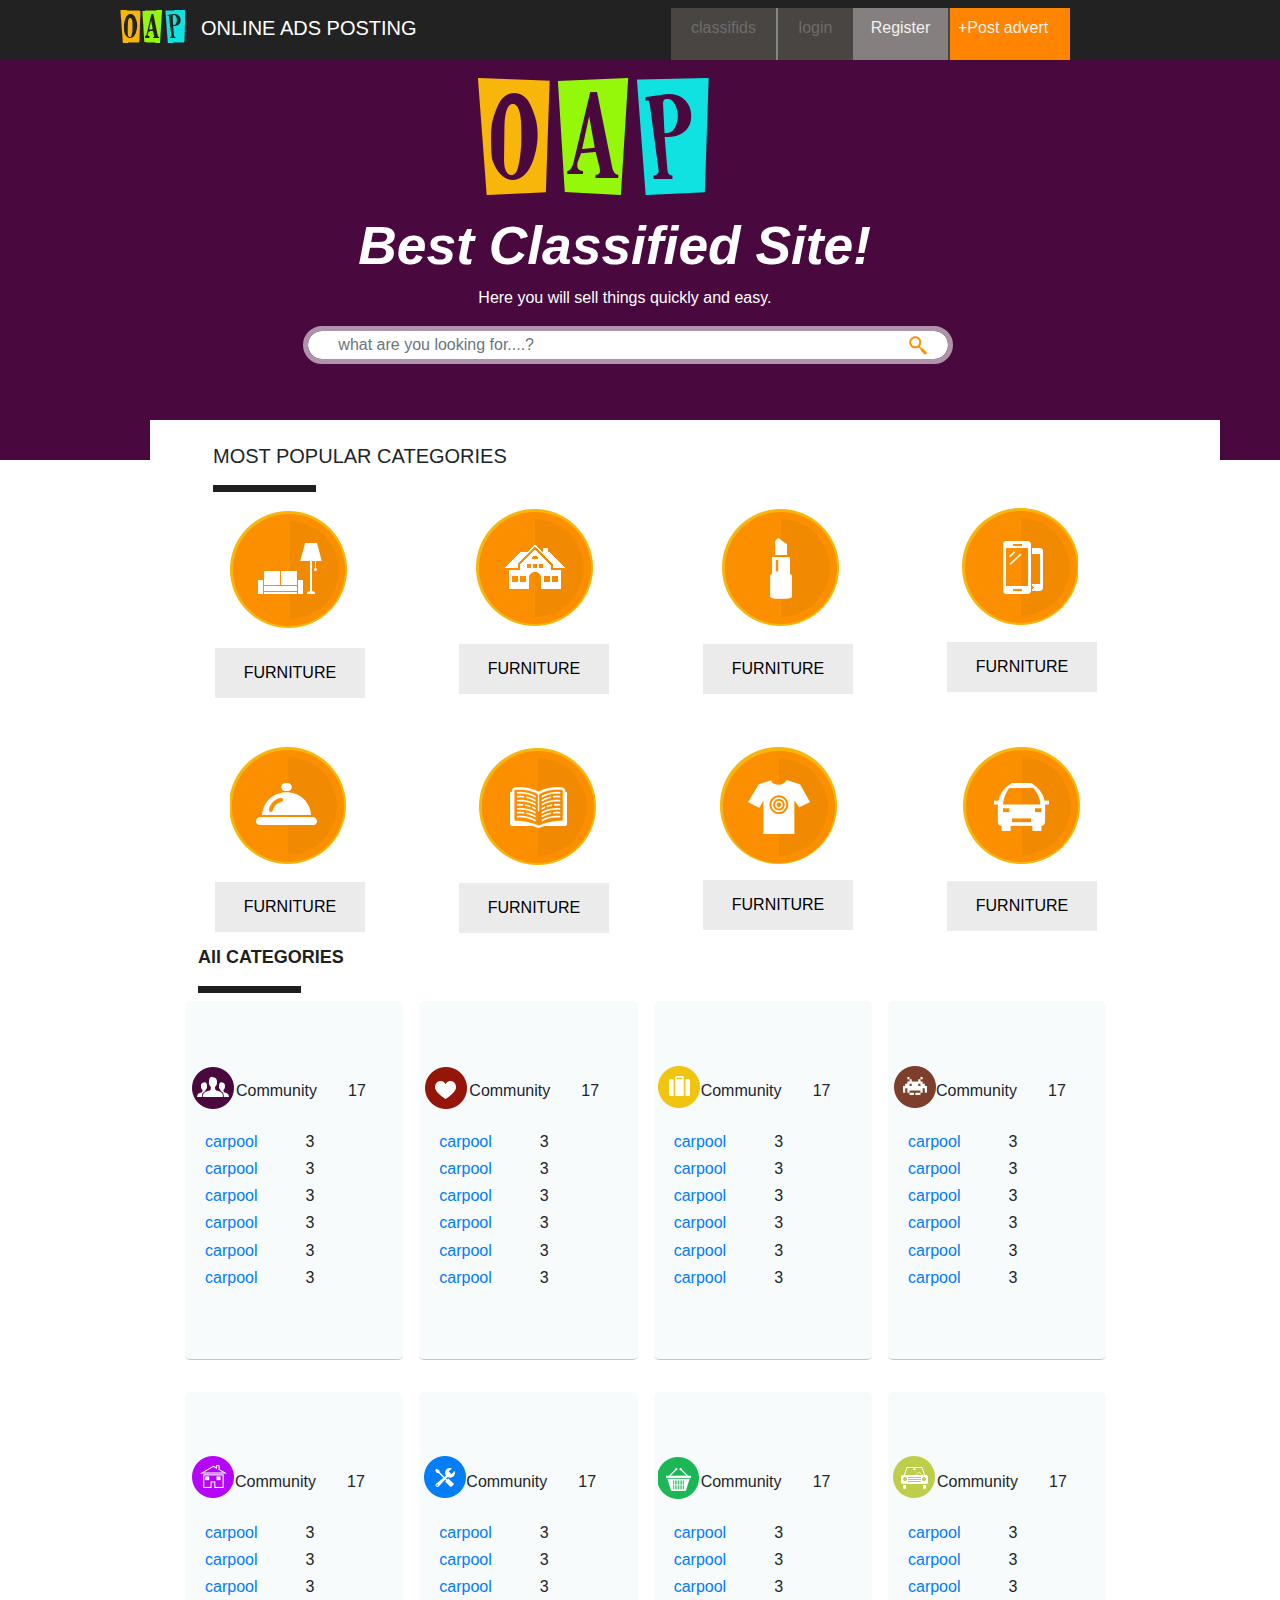
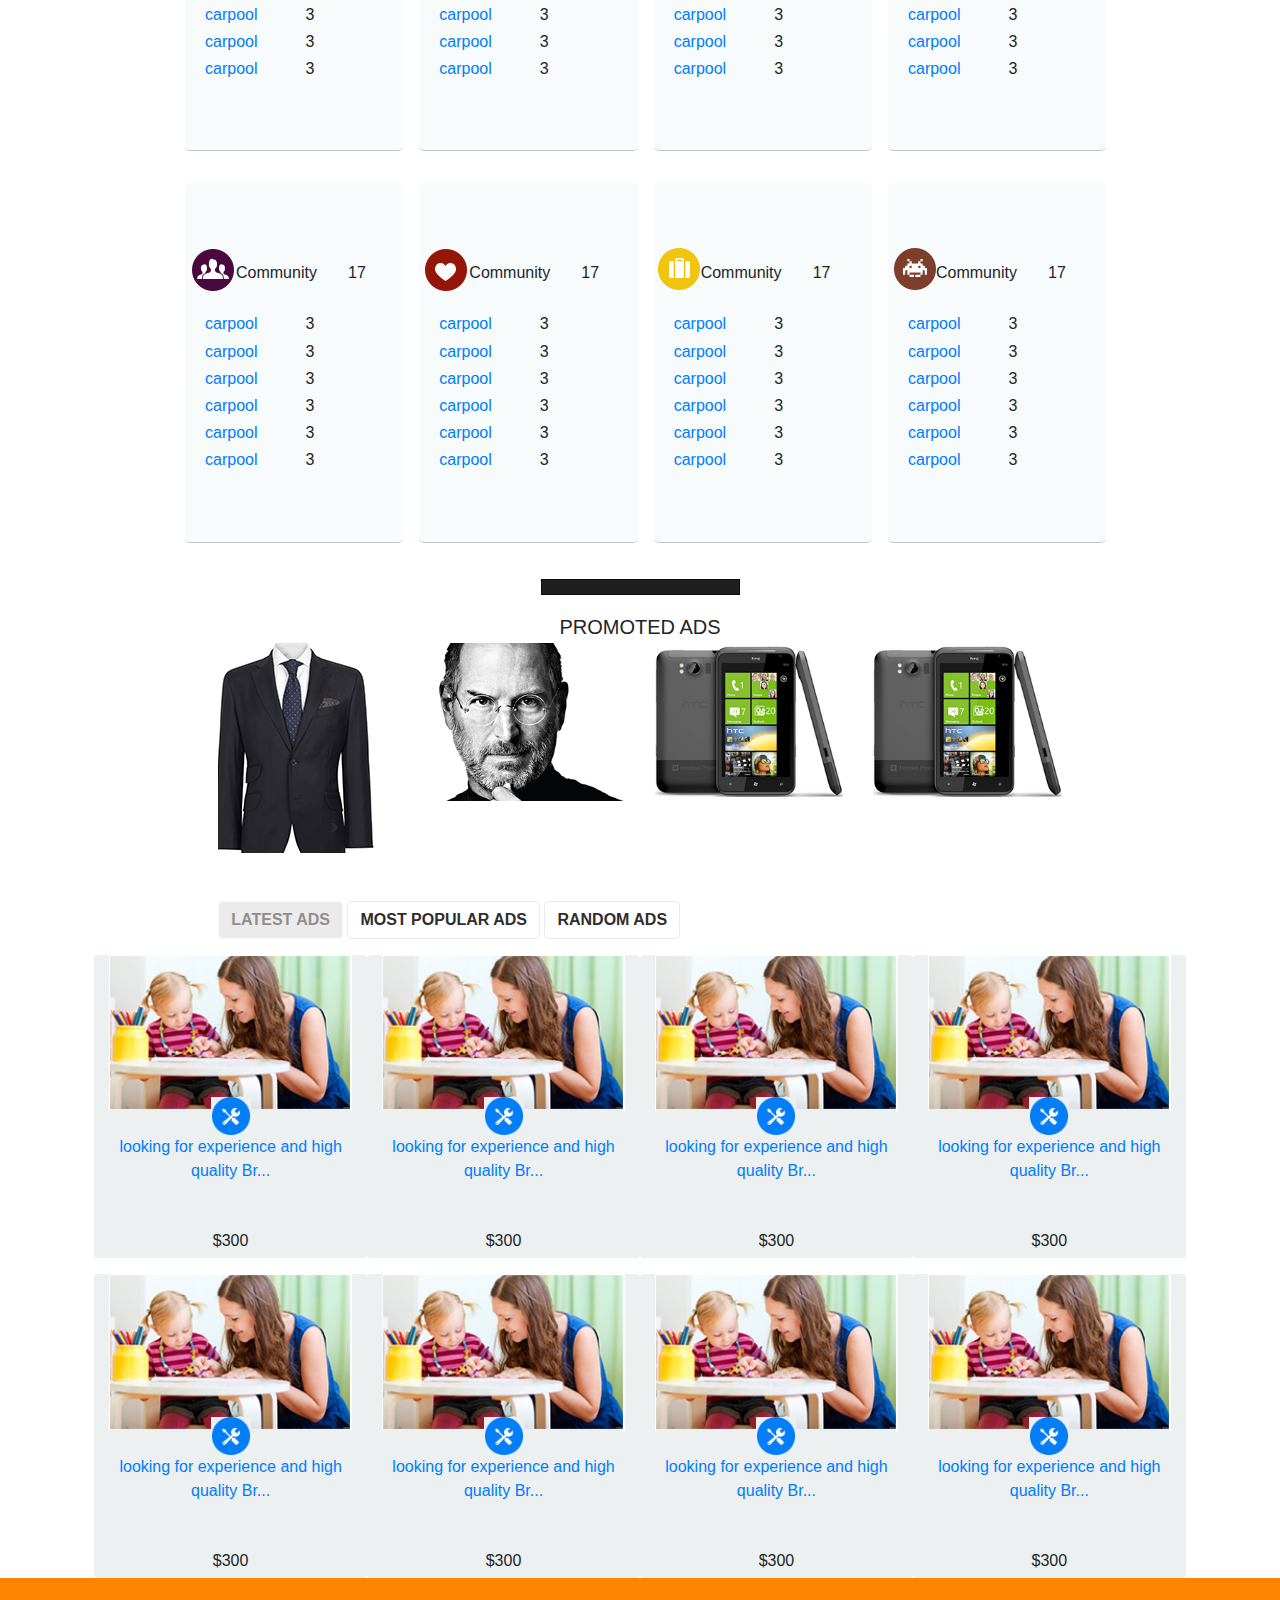
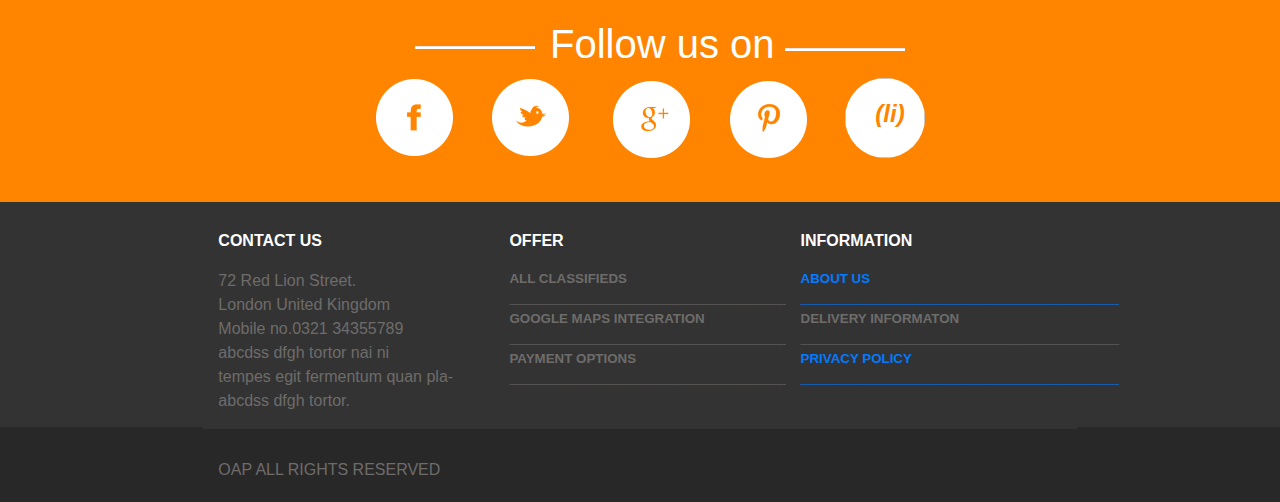
<file: index.html>
﻿<!DOCTYPE html>
<html>
<head>
<title>Oap best classified</title>
<link href="css/bootstrap.min.css" type="text/css" rel="stylesheet"/>
<link href="oap.css" type="text/css" rel="stylesheet"/>
<script src="js/jquery-3.3.1 (1).js" type="text/javascript"></script>
<script src="js/bootstrap.min.js" type="text/javascript"></script>
</head>
<body>
<div class="container-fluid main">

 <!-------------------- header ---------------------->
  
    <div class="row header" >
          <div class="col-sm-12">
               <div class="row in-header">
                <div class="col-sm-6 col-md-6 col-lg-6 pt-2 pb-2" style="color:#dce1e5; font-weight:bold;">
                     <img src="picture/oaps.png" class="img-fluid float-left pr-3">
                         <h5 class="mt-2">ONLINE ADS POSTING</h5>
                     </div>
            <!--------------- nav ---------------------->
                   
               <div class="col-sm-6 col-md-6 col-lg-6 ">
                                                       
            <nav class="navbar navbar-expand-lg  navbar-expand-md   nav">
  <button class="navbar-toggler" type="button" data-toggle="collapse" data-target="#navbar" aria-controls="navbar" 
  aria-expanded="false" aria-label="Toggle navigation">
    <span class="navbar-toggler-icon"  ></span>
  </button>
    <div class="collapse navbar-collapse" id="navbar">
    <div class="navbar-nav">
      <a  href="#" class="nav-item nav-link classifids">classifids</a>
      <a  href="LOGIN1.html" class="nav-item nav-link login">login</a>
      <a  href="REGISTER1.html" class="nav-item nav-link reg">Register</a>
      <a  href="#" class="nav-item nav-link post" >+Post advert</a>
    </div>
  </div>
</nav>
   </div> 
  </div>                 
 </div>
</div>
      <!---------------------- rectengle banner ----------------------->
       <div class="row banner ">
      <div class="offset-md-2"></div>
        <div class="col-md-8">
            
                 
                     <img src="picture/oapl.png" class="img-fluid mt-3">
                     <h3 class="mt-3">Best Classified Site!</h3>
                     <p>Here you will sell things quickly and easy.</p>
                    <form>
     <div class="form-group">
       <input type="email" class="form-control mb-5" placeholder="what are you looking for....?" >
       <img src="picture/search.png" class="img-fluid" height="20px" width="20px">
      </div>
      
                  </div>
               
          
            <div class="offset-md-2"></div>
        </div>
   <!-------------------------- Categories text ------------------>
  <div class="row body">
 <div class="offset-md-2"></div>
  <div class="row frmtxt ">
     <div class="col-md-8 mt-4">
        <h5 class="ml-5">MOST POPULAR CATEGORIES</h5>
        <img src="picture/lline.png" class="img-fluid ml-5"/>  
     </div>
       </div>
     <div class="offset-md-2"></div>
</div>
</div>
  
     <!-------------------------- popular Categories 1------------------>

    <div class="row c12 mt-5 ml-5">
    <div class="offset-md-1"></div>
       <div class="col-md-10">
          <div class="row c2 ml-5">
              <div class="col-md-3 col-6">
                 <img src="picture/c1.png" class="img-fluid"><br/>
                 <button type="submit" class="mt-3">FURNITURE</button>
              </div>
               <div class="col-md-3  col-6">
                 <img src="picture/c2.png" class="img-fluid"><br/>
                 <button type="submit" class="mt-3">FURNITURE</button>

              </div>
              <div class="col-md-3  col-6">
                 <img src="picture/c3.png" class="img-fluid"><br/>
                 <button type="submit" class="mt-3">FURNITURE</button>

              </div>
               <div class="col-md-3  col-6">
                 <img src="picture/c4.png" class="img-fluid"><br/>
                 <button type="submit" class="mt-3">FURNITURE</button>
              </div>
          </div>
       </div>
         <div class="offset-md-1"></div>
    </div>
         <!-------------------------- popular Categories 2------------------>
      <div class="row c12 mt-5 ml-5">
    <div class="offset-md-1"></div>
       <div class="col-md-10">
          <div class="row c2 ml-5">
              <div class="col-md-3 col-6">
                 <img src="picture/c5.png" class="img-fluid"><br/>
                 <button type="submit" class="mt-3">FURNITURE</button>
              </div>
               <div class="col-md-3  col-6">
                 <img src="picture/c6.png" class="img-fluid"><br/>
                 <button type="submit" class="mt-3">FURNITURE</button>

              </div>
              <div class="col-md-3  col-6">
                 <img src="picture/c7.png" class="img-fluid"><br/>
                 <button type="submit" class="mt-3">FURNITURE</button>

              </div>
               <div class="col-md-3  col-6">
                 <img src="picture/c8.png" class="img-fluid"><br/>
                 <button type="submit" class="mt-3">FURNITURE</button>
              </div>
          </div>
       </div>
         <div class="offset-md-1"></div>
    </div>
 <!-------------------------- all Categories text------------------>
 <section>
   <div class="row c13">
 <div class="offset-md-2"></div>
  <div class="row c3 ">
     <div class="col-md-8 mt-4">
        <h5 class="ml-5">All CATEGORIES</h5>
        <img src="picture/lline.png" class="img-fluid ml-5"/>  
     </div>
       </div>
     <div class="offset-md-2"></div>
</div>
</section>
  <!-------------------------- all Categories ------------------>
 
          <div class="row  c14">
                   <div class="col-md-2 jumbotron pl-1 j1">
    <img src="picture/c9.png" class="img-fluid float-left "> 
                   <h6 class="mt-3 ">Community &nbsp; &nbsp; &nbsp; 17</h6>  <br/>

                    <h6 class="nmbr"><a href="#" class="ml-3 mr-5 float-left">carpool</a>3</h6>
                      <h6 class="nmbr"><a href="#" class="ml-3 mr-5 float-left">carpool</a>3</h6>
                        <h6 class="nmbr"><a href="#" class="ml-3 mr-5 float-left">carpool</a>3</h6>
                          <h6 class="nmbr"><a href="#" class="ml-3 mr-5 float-left">carpool</a>3</h6>
                            <h6 class="nmbr"><a href="#" class="ml-3 mr-5 float-left">carpool</a>3</h6>
                              <h6 class="nmbr"><a href="#" class="ml-3 mr-5 float-left">carpool</a>3</h6>
                                          </div>
                        
               <div class="col-md-2 jumbotron ml-3 pl-1">
    <img src="picture/c10.png" class="img-fluid float-left "> 
                  <h6 class="mt-3 ">Community &nbsp; &nbsp; &nbsp;  17</h6>  <br/>
                    <h6 class="nmbr"><a href="#" class="ml-3 mr-5 float-left">carpool</a>3</h6>
                      <h6 class="nmbr"><a href="#" class="ml-3 mr-5 float-left">carpool</a>3</h6>
                        <h6 class="nmbr"><a href="#" class="ml-3 mr-5 float-left">carpool</a>3</h6>
                          <h6 class="nmbr"><a href="#" class="ml-3 mr-5 float-left">carpool</a>3</h6>
                            <h6 class="nmbr"><a href="#" class="ml-3 mr-5 float-left">carpool</a>3</h6>
                              <h6 class="nmbr"><a href="#" class="ml-3 mr-5 float-left">carpool</a>3</h6>
                                          </div>
  <div class="col-md-2 jumbotron ml-3 pl-1">
    <img src="picture/c11.png" class="img-fluid float-left "> 
                  <h6 class="mt-3 ">Community &nbsp; &nbsp; &nbsp;   17</h6>  <br/>
                    <h6 class="nmbr"><a href="#" class="ml-3 mr-5 float-left">carpool</a>3</h6>
                      <h6 class="nmbr"><a href="#" class="ml-3 mr-5 float-left">carpool</a>3</h6>
                        <h6 class="nmbr"><a href="#" class="ml-3 mr-5 float-left">carpool</a>3</h6>
                          <h6 class="nmbr"><a href="#" class="ml-3 mr-5 float-left">carpool</a>3</h6>
                            <h6 class="nmbr"><a href="#" class="ml-3 mr-5 float-left">carpool</a>3</h6>
                              <h6 class="nmbr"><a href="#" class="ml-3 mr-5 float-left">carpool</a>3</h6>
                                          </div>
                                           <div class="col-md-2 jumbotron ml-3 pl-1">
    <img src="picture/c12.png" class="img-fluid float-left "> 
                  <h6 class="mt-3 ">Community &nbsp; &nbsp; &nbsp;   17</h6>  <br/>
                    <h6 class="nmbr"><a href="#" class="ml-3 mr-5 float-left">carpool</a>3</h6>
                      <h6 class="nmbr"><a href="#" class="ml-3 mr-5 float-left">carpool</a>3</h6>
                        <h6 class="nmbr"><a href="#" class="ml-3 mr-5 float-left">carpool</a>3</h6>
                          <h6 class="nmbr"><a href="#" class="ml-3 mr-5 float-left">carpool</a>3</h6>
                            <h6 class="nmbr"><a href="#" class="ml-3 mr-5 float-left">carpool</a>3</h6>
                              <h6 class="nmbr"><a href="#" class="ml-3 mr-5 float-left">carpool</a>3</h6>
                                          </div>
</div>
 <!--------------------- 2 --------------------------------->
 <div class="row  c14">
                   <div class="col-md-2 jumbotron pl-1 j1">
    <img src="picture/c13.png" class="img-fluid float-left "> 
                   <h6 class="mt-3 ">Community &nbsp; &nbsp; &nbsp; 17</h6>  <br/>

                    <h6 class="nmbr"><a href="#" class="ml-3 mr-5 float-left">carpool</a>3</h6>
                      <h6 class="nmbr"><a href="#" class="ml-3 mr-5 float-left">carpool</a>3</h6>
                        <h6 class="nmbr"><a href="#" class="ml-3 mr-5 float-left">carpool</a>3</h6>
                          <h6 class="nmbr"><a href="#" class="ml-3 mr-5 float-left">carpool</a>3</h6>
                            <h6 class="nmbr"><a href="#" class="ml-3 mr-5 float-left">carpool</a>3</h6>
                              <h6 class="nmbr"><a href="#" class="ml-3 mr-5 float-left">carpool</a>3</h6>
                                          </div>
                        
               <div class="col-md-2 jumbotron ml-3 pl-1">
    <img src="picture/c14.png" class="img-fluid float-left "> 
                  <h6 class="mt-3 ">Community &nbsp; &nbsp; &nbsp;  17</h6>  <br/>
                    <h6 class="nmbr"><a href="#" class="ml-3 mr-5 float-left">carpool</a>3</h6>
                      <h6 class="nmbr"><a href="#" class="ml-3 mr-5 float-left">carpool</a>3</h6>
                        <h6 class="nmbr"><a href="#" class="ml-3 mr-5 float-left">carpool</a>3</h6>
                          <h6 class="nmbr"><a href="#" class="ml-3 mr-5 float-left">carpool</a>3</h6>
                            <h6 class="nmbr"><a href="#" class="ml-3 mr-5 float-left">carpool</a>3</h6>
                              <h6 class="nmbr"><a href="#" class="ml-3 mr-5 float-left">carpool</a>3</h6>
                                          </div>
  <div class="col-md-2 jumbotron ml-3 pl-1">
    <img src="picture/c15.png" class="img-fluid float-left "> 
                  <h6 class="mt-3 ">Community &nbsp; &nbsp; &nbsp;   17</h6>  <br/>
                    <h6 class="nmbr"><a href="#" class="ml-3 mr-5 float-left">carpool</a>3</h6>
                      <h6 class="nmbr"><a href="#" class="ml-3 mr-5 float-left">carpool</a>3</h6>
                        <h6 class="nmbr"><a href="#" class="ml-3 mr-5 float-left">carpool</a>3</h6>
                          <h6 class="nmbr"><a href="#" class="ml-3 mr-5 float-left">carpool</a>3</h6>
                            <h6 class="nmbr"><a href="#" class="ml-3 mr-5 float-left">carpool</a>3</h6>
                              <h6 class="nmbr"><a href="#" class="ml-3 mr-5 float-left">carpool</a>3</h6>
                                          </div>
                                           <div class="col-md-2 jumbotron ml-3 pl-1">
    <img src="picture/c16.png" class="img-fluid float-left "> 
                  <h6 class="mt-3 ">Community &nbsp; &nbsp; &nbsp;   17</h6>  <br/>
                    <h6 class="nmbr"><a href="#" class="ml-3 mr-5 float-left">carpool</a>3</h6>
                      <h6 class="nmbr"><a href="#" class="ml-3 mr-5 float-left">carpool</a>3</h6>
                        <h6 class="nmbr"><a href="#" class="ml-3 mr-5 float-left">carpool</a>3</h6>
                          <h6 class="nmbr"><a href="#" class="ml-3 mr-5 float-left">carpool</a>3</h6>
                            <h6 class="nmbr"><a href="#" class="ml-3 mr-5 float-left">carpool</a>3</h6>
                              <h6 class="nmbr"><a href="#" class="ml-3 mr-5 float-left">carpool</a>3</h6>
                                          </div>


</div>
<!---------------------- 3 ------------------------>
<div class="row  c14">
                   <div class="col-md-2 jumbotron pl-1 j1">
    <img src="picture/c9.png" class="img-fluid float-left "> 
                   <h6 class="mt-3 ">Community &nbsp; &nbsp; &nbsp; 17</h6>  <br/>

                    <h6 class="nmbr"><a href="#" class="ml-3 mr-5 float-left">carpool</a>3</h6>
                      <h6 class="nmbr"><a href="#" class="ml-3 mr-5 float-left">carpool</a>3</h6>
                        <h6 class="nmbr"><a href="#" class="ml-3 mr-5 float-left">carpool</a>3</h6>
                          <h6 class="nmbr"><a href="#" class="ml-3 mr-5 float-left">carpool</a>3</h6>
                            <h6 class="nmbr"><a href="#" class="ml-3 mr-5 float-left">carpool</a>3</h6>
                              <h6 class="nmbr"><a href="#" class="ml-3 mr-5 float-left">carpool</a>3</h6>
                                          </div>
                        
               <div class="col-md-2 jumbotron ml-3 pl-1">
    <img src="picture/c10.png" class="img-fluid float-left "> 
                  <h6 class="mt-3 ">Community &nbsp; &nbsp; &nbsp;  17</h6>  <br/>
                    <h6 class="nmbr"><a href="#" class="ml-3 mr-5 float-left">carpool</a>3</h6>
                      <h6 class="nmbr"><a href="#" class="ml-3 mr-5 float-left">carpool</a>3</h6>
                        <h6 class="nmbr"><a href="#" class="ml-3 mr-5 float-left">carpool</a>3</h6>
                          <h6 class="nmbr"><a href="#" class="ml-3 mr-5 float-left">carpool</a>3</h6>
                            <h6 class="nmbr"><a href="#" class="ml-3 mr-5 float-left">carpool</a>3</h6>
                              <h6 class="nmbr"><a href="#" class="ml-3 mr-5 float-left">carpool</a>3</h6>
                                          </div>
  <div class="col-md-2 jumbotron ml-3 pl-1">
    <img src="picture/c11.png" class="img-fluid float-left "> 
                  <h6 class="mt-3 ">Community &nbsp; &nbsp; &nbsp;   17</h6>  <br/>
                    <h6 class="nmbr"><a href="#" class="ml-3 mr-5 float-left">carpool</a>3</h6>
                      <h6 class="nmbr"><a href="#" class="ml-3 mr-5 float-left">carpool</a>3</h6>
                        <h6 class="nmbr"><a href="#" class="ml-3 mr-5 float-left">carpool</a>3</h6>
                          <h6 class="nmbr"><a href="#" class="ml-3 mr-5 float-left">carpool</a>3</h6>
                            <h6 class="nmbr"><a href="#" class="ml-3 mr-5 float-left">carpool</a>3</h6>
                              <h6 class="nmbr"><a href="#" class="ml-3 mr-5 float-left">carpool</a>3</h6>
                                          </div>
                                           <div class="col-md-2 jumbotron ml-3 pl-1">
    <img src="picture/c12.png" class="img-fluid float-left "> 
                  <h6 class="mt-3 ">Community &nbsp; &nbsp; &nbsp;   17</h6>  <br/>
                    <h6 class="nmbr"><a href="#" class="ml-3 mr-5 float-left">carpool</a>3</h6>
                      <h6 class="nmbr"><a href="#" class="ml-3 mr-5 float-left">carpool</a>3</h6>
                        <h6 class="nmbr"><a href="#" class="ml-3 mr-5 float-left">carpool</a>3</h6>
                          <h6 class="nmbr"><a href="#" class="ml-3 mr-5 float-left">carpool</a>3</h6>
                            <h6 class="nmbr"><a href="#" class="ml-3 mr-5 float-left">carpool</a>3</h6>
                              <h6 class="nmbr"><a href="#" class="ml-3 mr-5 float-left">carpool</a>3</h6>
                                          </div>
                                          <br/>
</div>

<!-------------------------------- Promote Ads text----------------->
 
 
 
 <div class="row">
     <div class="col-md-12">
       <center> <img src="picture/line2.png" class="img-fluid"></center>
       <h5 class="text-center mt-3 mb-1">PROMOTED ADS</h5>
     </div>
 </div>

 <!-------------------------------- Promote Ads ----------------->
<div class="row">
<div class="offset-md-2"></div>
  <div class="col-md-8" id="container">
       <div class="row" id="">
            <div class="col-md-3" id="sliderbox">
               <img src="picture/ads1.png" class="img-fluid float-left">
            </div>
            <div class="col-md-3" id="sliderbox">
               <img src="picture/ads2.png" class="img-fluid float-left">
            </div>
            <div class="col-md-3" id="sliderbox">
               <img src="picture/ads3.png" class="img-fluid float-left">
            </div>
             <div class="col-md-3" id="sliderbox">
               <img src="picture/ads3.png" class="img-fluid float-left">
            </div>
                   </div>
  </div>
</div>
<!---- <script>
 var i = 0; 			// Start Point
var images = [];	// Images Array
var time = 3000;	// Time Between Switch
	 
// Image List
images[0] = "http://lorempixel.com/400/200/animals";
images[1] = "http://lorempixel.com/400/200/sports";
images[2] = "http://lorempixel.com/400/200/food";
images[3] = "http://lorempixel.com/400/200/people";

// Change Image
function changeImg(){
	document.slide.src = images[i];

	// Check If Index Is Under Max
	if(i < images.length - 1){
	  // Add 1 to Index
	  i++; 
	} else { 
		// Reset Back To O
		i = 0;
	}

	// Run function every x seconds
	setTimeout("changeImg()", time);
}

// Run function when page loads
window.onload=changeImg;
 </script>--->
  
 <!------------------- Ads types buttons --------------------------->
 
 <div class="row ads mt-5">
  <div class="offset-md-2"></div>
  <div class="col-md-9">
  <button type="button" class="btn btn-light">LATEST ADS</button>
  <button type="button" class="btn btns ">MOST POPULAR ADS</button>
  <button type="button" class="btn btns">RANDOM ADS</button>
  </div>
 </div>
 <!------------------- Ads types --------------------------->
<div class="row mt-3 addtype" >
  <div class="offset-1"></div>
     <div class="col-md-10">
         <div class="row">
            <div class="col-md-3 card">
               <img src="picture/add.png" class="img-fluif ">
              <center> <img src="picture/repair.png" class="img-fluid repair" height="40px" width="40px;"></center>
              <a href="#"class="text-center" >looking for experience and high  quality Br...</a>
               <h6 class="text-center mt-5">$300</h6>
            </div>
            <div class="col-md-3 card">
               <img src="picture/add.png" class="img-fluif ">
              <center> <img src="picture/repair.png" class="img-fluid repair" height="40px" width="40px;"></center>
              <a href="#"class="text-center" >looking for experience and high  quality Br...</a>
               <h6 class="text-center mt-5">$300</h6>
            </div>
            <div class="col-md-3 card">
               <img src="picture/add.png" class="img-fluif ">
              <center> <img src="picture/repair.png" class="img-fluid repair" height="40px" width="40px;"></center>
              <a href="#"class="text-center" >looking for experience and high  quality Br...</a>
               <h6 class="text-center mt-5">$300</h6>
            </div>
            <div class="col-md-3 card">
               <img src="picture/add.png" class="img-fluif ">
              <center> <img src="picture/repair.png" class="img-fluid repair" height="40px" width="40px;"></center>
              <a href="#"class="text-center" >looking for experience and high  quality Br...</a>
               <h6 class="text-center mt-5">$300</h6>
            </div>
            <div class="offset-md-1"></div>
</div>

<!---- 2 add types ---->

<div class="row mt-3 addtype" >
  <div class="offset-1"></div>
     <div class="col-md-12">
         <div class="row">
            <div class="col-md-3 card">
               <img src="picture/add.png" class="img-fluif ">
              <center> <img src="picture/repair.png" class="img-fluid repair" height="40px" width="40px;"></center>
              <a href="#"class="text-center" >looking for experience and high  quality Br...</a>
               <h6 class="text-center mt-5">$300</h6>
            </div>
            <div class="col-md-3 card">
               <img src="picture/add.png" class="img-fluif ">
              <center> <img src="picture/repair.png" class="img-fluid repair" height="40px" width="40px;"></center>
              <a href="#"class="text-center" >looking for experience and high  quality Br...</a>
               <h6 class="text-center mt-5">$300</h6>
            </div>
            <div class="col-md-3 card">
               <img src="picture/add.png" class="img-fluif ">
              <center> <img src="picture/repair.png" class="img-fluid repair" height="40px" width="40px;"></center>
              <a href="#"class="text-center" >looking for experience and high  quality Br...</a>
               <h6 class="text-center mt-5">$300</h6>
            </div>
            <div class="col-md-3 card">
               <img src="picture/add.png" class="img-fluif ">
              <center> <img src="picture/repair.png" class="img-fluid repair" height="40px" width="40px;"></center>
              <a href="#"class="text-center" >looking for experience and high  quality Br...</a>
               <h6 class="text-center mt-5">$300</h6>
            </div>
            <div class="offset-md-1"></div>
</div>
</div>
</div>
   </div>

</div>
<!------------------ Social Media ------------------>

<section>
<div class="row socialmedia">
	<div class="col-sm-12 col-md-12 col-lg-12 col-xl-12 col-xs-12">
	<hr color="white" class="float-left hr1">
	<h1 class="follow">Follow us on</h1><div class="w-100">
		<hr color="white" class="float-left hr2">

	</div>
	<center>
<a href="https://www.facebook.com/oap.add"><img src="picture/f.png" class="img-fluid facebook"/></a>
	<a href="https://twitter.com/"><img src="picture/t.png" class="img-fluid twitter"/></a>
	<a herf=""><img src="picture/g.png" class="img-fluid twitter"/></a>
	<a href="https://www.pinterest.com/"><img src="picture/pp.png" class="img-fluid twitter"/></a>
	<a href="https://www.linkedin.com/onboarding/start/people-you-may-know/new/">
	<img  class="img-fluid linkd"/><h4 class="li ">(li)</h4></a>
	</center>
	</div>
</div>

</section>
<!-------------------------- footer ---------------------->
<section>
<div class="row row6">
	<div class="offset-md-2 offset-sm-2 offset-lg-2"></div>
	<div class="col-md-8 col-sm-8 col-lg-8 col-xl-8 col-xs-8">
	    <div class="row">
		<div class="col-md-4 col-sm-4 col-lg-4 col-xl-4 col-xs-4 contact-us">
			<p class="contact">CONTACT US<div class="w-auto"></div>
			<div class="us">72 Red Lion Street.<div class="w-auto"></div>
			London United Kingdom<div class="w-25"></div>
			Mobile no.0321 34355789<div class="w-25"></div>
			abcdss dfgh tortor nai ni<div class="w-25"></div>
			tempes egit fermentum quan pla-<div class="w-25"></div>
			abcdss dfgh tortor.
			</div></p>
		</div>
		<div class="col-md-4 col-sm-4 col-lg-4 col-xl-4 col-xs-4 contact-us">
		<p class="contact">OFFER<div class="w-auto"></div>
		<div class="offer us">
		ALL CLASSIFIEDS ___________________________________________<div class="w-auto"></div>
		GOOGLE MAPS INTEGRATION ___________________________________________<div class="w-auto"></div>
		PAYMENT OPTIONS ___________________________________________<div class="w-auto"></div>
		</div>	
		</div>
		<div class="col-md-4 col-sm-4 col-lg-4 col-xl-4 col-xs-4 contact-us">
		<p class="contact">INFORMATION<div class="w-auto"></div>
		<div class="offer us">
	<a href="about-us.html">	ABOUT US ___________________________________________</a><div class="w-auto"></div>
		DELIVERY INFORMATON ___________________________________________<div class="w-auto"></div>
		<a href="privacy.html">PRIVACY POLICY ___________________________________________</a><div class="w-auto"></div>
		</div>
		</div>
		</div>
	</div>
	<div class="offset-md-2 offset-sm-2 offset-lg-2"></div>
</div>
</section>
<!----3rd footer--->
<section>
<div class="row row7">
	<div class="offset-md-2 offset-sm-2 offset-lg-2"></div>
	<div class="col-md-8 col-sm-8 col-lg-8 col-xl-8 col-xs-8 us right">OAP ALL RIGHTS RESERVED 
	</div>
	<div class="offset-md-2 offset-sm-2 offset-lg-2"></div>
</div> 
</section>

 
 
 
 
 
 
 
 
   
   
    </body>
</html>
</file>
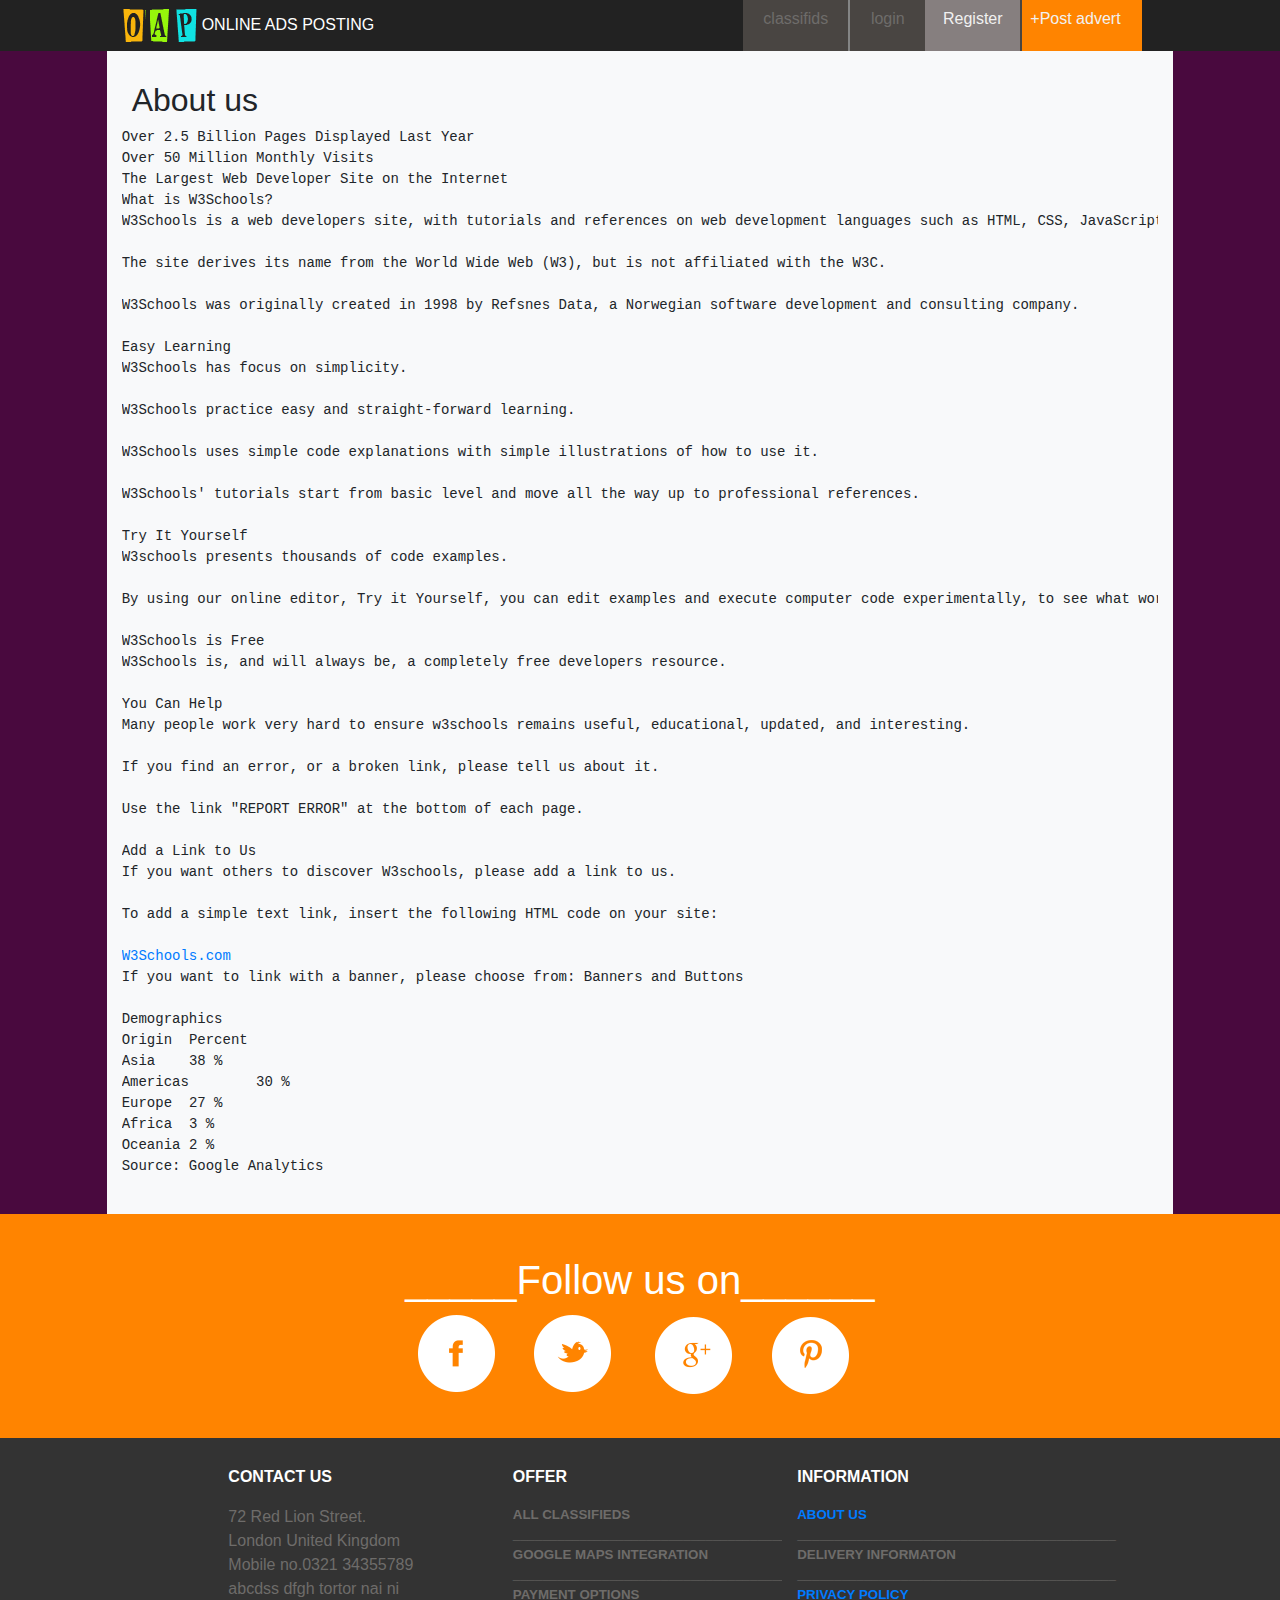
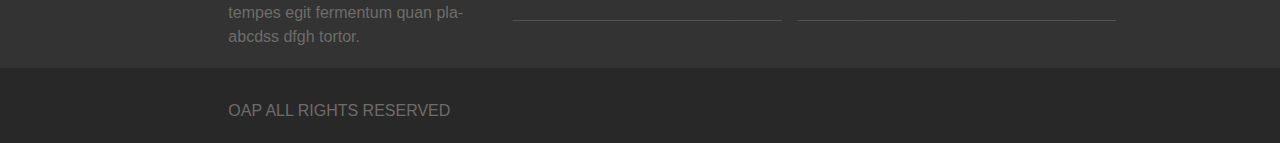
<file: about-us.html>
﻿<!DOCTYPE html>
<html>

<head>
<link href="css/bootstrap.min.css" type="text/css" rel="stylesheet"/>
<script src="js/jquery-3.3.1 (1).js" type="text/javascript"></script>
<script src="js/bootstrap.min.js" type="text/javascript"></script>
<link href="aboutus.css" type="text/css" rel="stylesheet" media="all"/>

</head>

<body>
<div class="container-fluid">
<section>
<!---opa image and navbar--->
<div class="row rowr">
	<div class="offset-md-1 offset-lg-1 offset-xl-1 offset-sm-1"></div>
		<div class="col-sm-10 col-md-10 col-lg-10 col-xl-10 col-xs-10">
		<img src="IMAGES/O.png" class="img-fluid O"/>
		<img src="IMAGES/A.png" class="img-fluid O"/>
		<img src="IMAGES/P.png" class="img-fluid O"/>
		<p class="online">ONLINE ADS POSTING</p>
		       
             <nav class="navbar navbar-expand-lg  navbar-expand-md  ml-5 nav">
  <button class="navbar-toggler" type="button" data-toggle="collapse" data-target="#navbar" aria-controls="navbar" 
  aria-expanded="false" aria-label="Toggle navigation">
    <span class="navbar-toggler-icon"  ></span>
  </button>
    <div class="collapse navbar-collapse" id="navbar">
    <div class="navbar-nav">
      <a  href="#" class="nav-item nav-link classifids">classifids</a>
      <a  href="LOGIN1.html" class="nav-item nav-link login">login</a>
      <a  href="Register.html" class="nav-item nav-link reg">Register</a>
      <a  href="#" class="nav-item nav-link post" >+Post advert</a>
    </div>
  </div>
</nav>
</div>
	<div class="offset-md-1 offset-lg-1 offset-xl-1 offset-sm-1"></div>
</div>
			   
</section>
	<div class="row row1">
	<div class="offset-md-1 offset-lg-1 offset-xl-1 offset-sm-1"></div>
		<div class="col-sm-10 col-lg-10 col-md-10 col-xl-10 col-xs-10 bg-light">
		<h2 class="about">About us</h2>
		<!---about us of w3.school--->
		<pre>
Over 2.5 Billion Pages Displayed Last Year
Over 50 Million Monthly Visits
The Largest Web Developer Site on the Internet
What is W3Schools?
W3Schools is a web developers site, with tutorials and references on web development languages such as HTML, CSS, JavaScript, PHP, SQL, Python, jQuery, Java, W3.CSS, and Bootstrap, covering most aspects of web programming.

The site derives its name from the World Wide Web (W3), but is not affiliated with the W3C.

W3Schools was originally created in 1998 by Refsnes Data, a Norwegian software development and consulting company.

Easy Learning
W3Schools has focus on simplicity.

W3Schools practice easy and straight-forward learning.

W3Schools uses simple code explanations with simple illustrations of how to use it.

W3Schools' tutorials start from basic level and move all the way up to professional references.

Try It Yourself
W3schools presents thousands of code examples.

By using our online editor, Try it Yourself, you can edit examples and execute computer code experimentally, to see what works and what does not, before implementing it.

W3Schools is Free
W3Schools is, and will always be, a completely free developers resource.

You Can Help
Many people work very hard to ensure w3schools remains useful, educational, updated, and interesting.

If you find an error, or a broken link, please tell us about it.

Use the link "REPORT ERROR" at the bottom of each page.

Add a Link to Us
If you want others to discover W3schools, please add a link to us.

To add a simple text link, insert the following HTML code on your site:

<a href="https://www.w3schools.com/">W3Schools.com</a>
If you want to link with a banner, please choose from: Banners and Buttons

Demographics
Origin	Percent
Asia	38 %
Americas	30 %
Europe	27 %
Africa	3 %
Oceania	2 %
Source: Google Analytics
		</pre>
</div>
</div>
	<div class="offset-md-1 offset-lg-1 offset-xl-1 offset-sm-1"></div>
</section>
<section>
<div class="row row5">
	<div class="col-sm-12 col-md-12 col-lg-12 col-xl-12 col-xs-12">
	<h1 class="follow">_____Follow us on______</h1><div class="w-100"></div>
	<center>
	<img src="IMAGES/f.png" class="img-fluid facebook"/>
	<img src="IMAGES/t.png" class="img-fluid twitter"/>
	<img src="IMAGES/g.png" class="img-fluid twitter"/>
	<img src="IMAGES/pp.png" class="img-fluid twitter"/>
	</center>
	</div>
</div>
</section>
<!---2nd footer---->
<section>
<div class="row row6">
	<div class="offset-md-2 offset-sm-2 offset-lg-2"></div>
	<div class="col-md-8 col-sm-8 col-lg-8 col-xl-8 col-xs-8">
	    <div class="row">
		<div class="col-md-4 col-sm-4 col-lg-4 col-xl-4 col-xs-4 contact-us">
			<p class="contact">CONTACT US<div class="w-auto"></div>
			<div class="us">72 Red Lion Street.<div class="w-auto"></div>
			London United Kingdom<div class="w-25"></div>
			Mobile no.0321 34355789<div class="w-25"></div>
			abcdss dfgh tortor nai ni<div class="w-25"></div>
			tempes egit fermentum quan pla-<div class="w-25"></div>
			abcdss dfgh tortor.
			</div></p>
		</div>
		<div class="col-md-4 col-sm-4 col-lg-4 col-xl-4 col-xs-4 contact-us">
		<p class="contact">OFFER<div class="w-auto"></div>
		<div class="offer us">
		ALL CLASSIFIEDS ___________________________________________<div class="w-auto"></div>
		GOOGLE MAPS INTEGRATION ___________________________________________<div class="w-auto"></div>
		PAYMENT OPTIONS ___________________________________________<div class="w-auto"></div>
		</div>	
		</div>
		<div class="col-md-4 col-sm-4 col-lg-4 col-xl-4 col-xs-4 contact-us">
		<p class="contact">INFORMATION<div class="w-auto"></div>
		<div class="offer us">
		<a href="about-us.html">ABOUT US</a> ___________________________________________<div class="w-auto"></div>
		DELIVERY INFORMATON ___________________________________________<div class="w-auto"></div>
		<a href="privacy.html">PRIVACY POLICY</a> ___________________________________________<div class="w-auto"></div>
		</div>
		</div>
		</div>
	</div>
	<div class="offset-md-2 offset-sm-2 offset-lg-2"></div>
</div>
</section>
<!----3rd footer--->
<section>
<div class="row row7">
	<div class="offset-md-2 offset-sm-2 offset-lg-2"></div>
	<div class="col-md-8 col-sm-8 col-lg-8 col-xl-8 col-xs-8 us right">OAP ALL RIGHTS RESERVED 
	</div>
	<div class="offset-md-2 offset-sm-2 offset-lg-2"></div>
</div> 
</section>
</div>
</body>
</html>
</file>
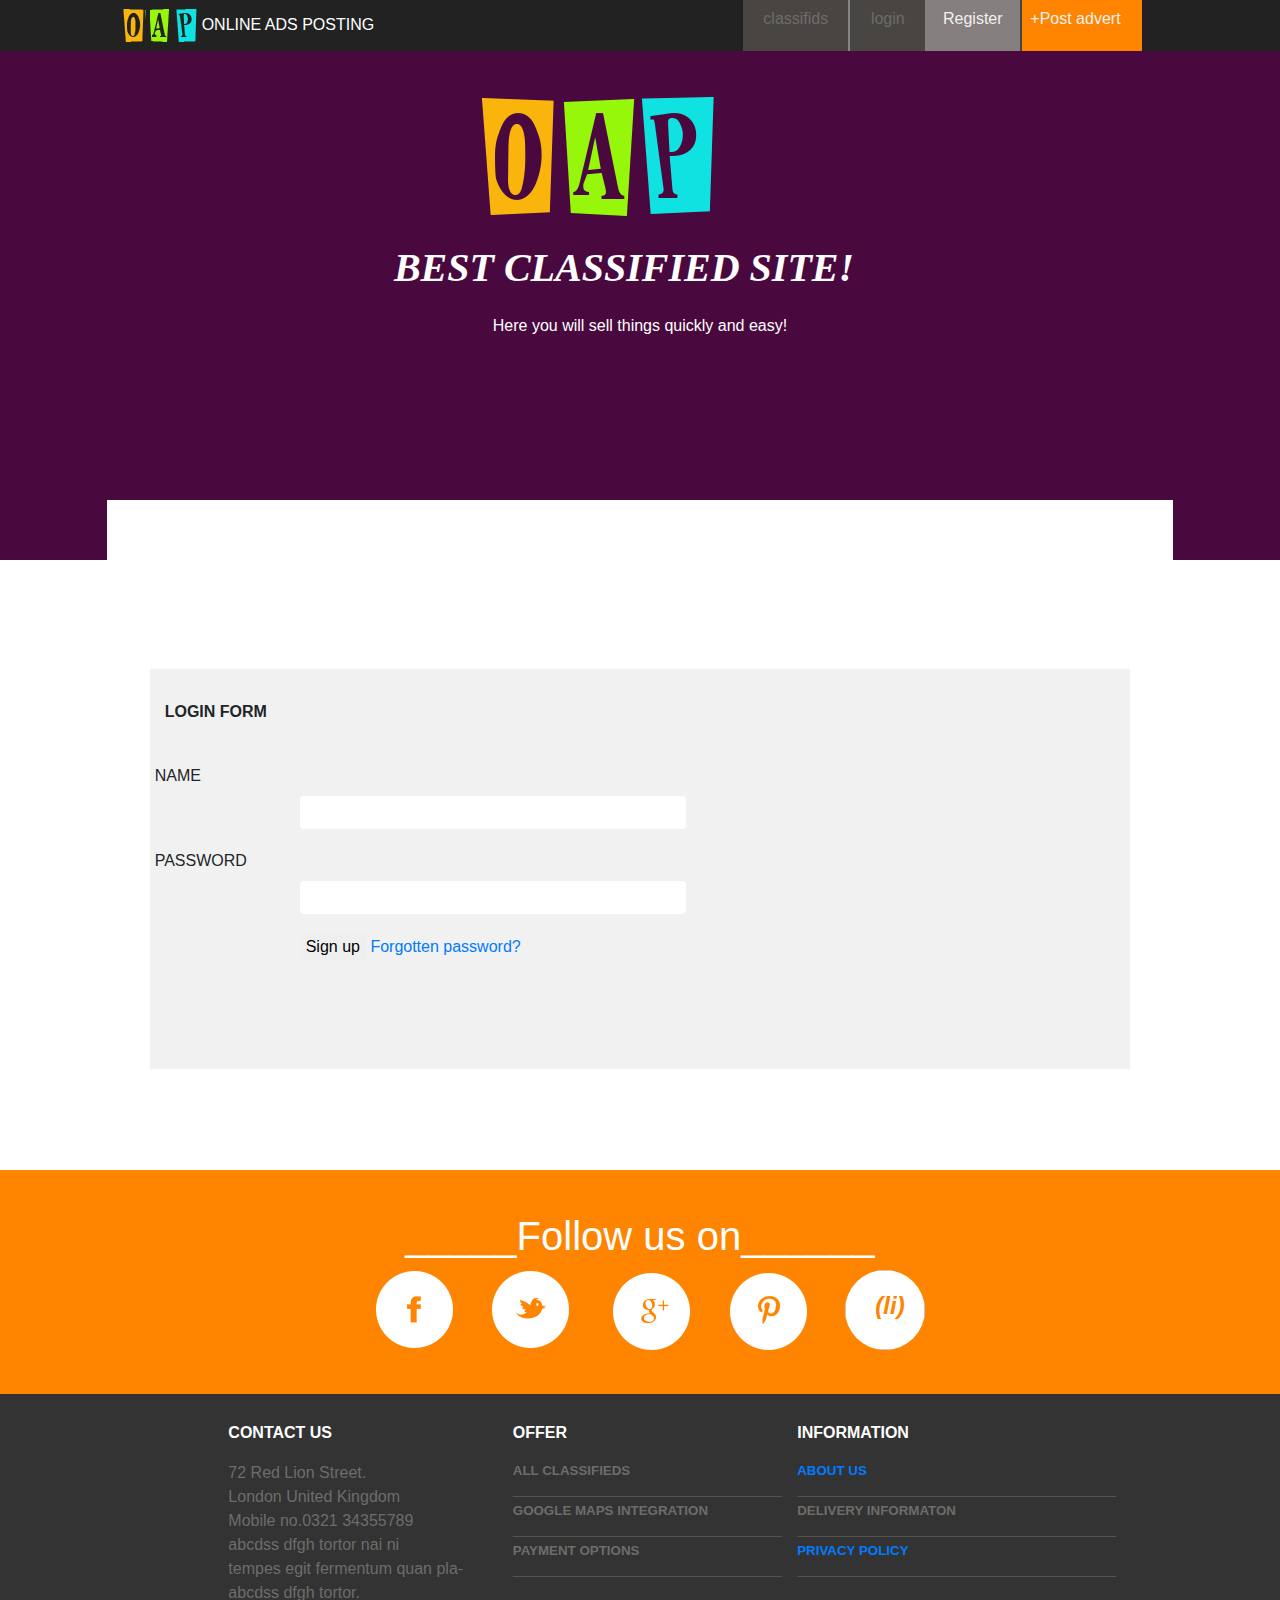
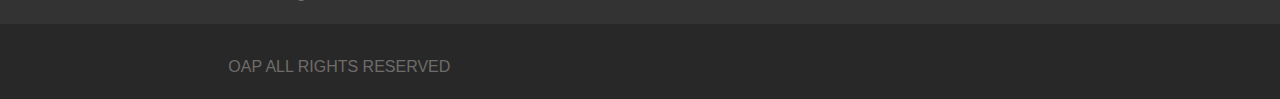
<file: LOGIN1.html>
﻿<!DOCTYPE html>
<html>

<head>
<link href="dist/css/bootstrap.min.css" type="text/css" rel="stylesheet" media="all" />
<script src="js/jquery-3.3.1 (1).js" type="text/javascript"></script>
<script src="js/bootstrap.min.js" type="text/javascript"></script>
<link href="login.css" type="text/css" rel="stylesheet" media="all"/>
</head>

<body>
<div class ="container-fluid">
<section>
<!---opa image and navbar--->
<div class="row rowr">
	<div class="offset-md-1 offset-lg-1 offset-xl-1 offset-sm-1"></div>
		<div class="col-sm-10 col-md-10 col-lg-10 col-xl-10 col-xs-10">
		<img src="IMAGES/O.png" class="img-fluid O"/>
		<img src="IMAGES/A.png" class="img-fluid O"/>
		<img src="IMAGES/P.png" class="img-fluid O"/>
		<p class="online">ONLINE ADS POSTING</p>
		       
             <nav class="navbar navbar-expand-lg  navbar-expand-md  ml-5 nav">
  <button class="navbar-toggler" type="button" data-toggle="collapse" data-target="#navbar" aria-controls="navbar" 
  aria-expanded="false" aria-label="Toggle navigation">
    <span class="navbar-toggler-icon"  ></span>
  </button>
    <div class="collapse navbar-collapse" id="navbar">
    <div class="navbar-nav">
      <a  href="#" class="nav-item nav-link classifids">classifids</a>
      <a  href="LOGIN1.html" class="nav-item nav-link login">login</a>
      <a  href="Register1.html" class="nav-item nav-link reg">Register</a>
      <a  href="#" class="nav-item nav-link post" >+Post advert</a>
    </div>
  </div>
</nav>
	<div class="offset-md-1 offset-lg-1 offset-xl-1 offset-sm-1"></div>
</div>
		
</div>	   
</section>
<!---best classification site---->
<section>
<div class="row row1">
	<div class="offset-md-2 offset-lg-2 offset-xl-2 offset-sm-2"></div>
	<div class="col-sm-8 col-md-8 col-lg-8 col-xl-8 col-xs-8">
	
		<img src="IMAGES/Obig.png" class="img-fluid site"/>
		<img src="IMAGES/Abig.png" class="img-fluid A"/>
		<img src="IMAGES/Pbig.png" class="img-fluid A"/>
		<p class="best">BEST CLASSIFIED SITE!</p>
		<p class="quickly">Here you will sell things quickly and easy!</p>   
</div>
	<div class="offset-md-2 offset-lg-2 offset-xl-2 offset-sm-2"></div>
		</div>
</section>
<!---online jobs--->
<section>
<div class="row row2">
	<div class="offset-1"></div>
	<div class="col-10">
	<div class="row row3">
	<div class="col-12 store"></div>
	<div class="inner">
	<div class="col-12 info">LOGIN FORM</div>

	<div class="row row4">
	<div class="col-md-6 col-lg-6 col-sm-6 col-xl-6 col-xs-6">
	<div class="form-group grp ">
	 <label class="name">NAME</label>
	 <input type="text" name="naam" class="form-control userform section" >
	 <label class="name">PASSWORD</label>
	 <input type="password" name="naam" class="form-control userform section" >
	 <a href="REGISTER1.html"><button class="signin" name="sub">Sign up</button></a>
	 <a href="#">    Forgotten password?</a>

</div>
</div>
</div>
</div>
</div>
</div>
</div>
</section>

<!---footer--->
<section>
<div class="row row5">
	<div class="col-sm-12 col-md-12 col-lg-12 col-xl-12 col-xs-12">
	<h1 class="follow">_____Follow us on______</h1><div class="w-100"></div>
	<center>
<a href="https://www.facebook.com/oap.add"><img src="picture/f.png" class="img-fluid facebook"/></a>
	<a href="https://twitter.com/"><img src="picture/t.png" class="img-fluid twitter"/></a>
	<a href="#"><img src="picture/g.png" class="img-fluid twitter"/></a>
	<a href="https://www.pinterest.com/"><img src="picture/pp.png" class="img-fluid twitter"/></a>
	<a href="https://www.linkedin.com/onboarding/start/people-you-may-know/new/">
	<img  class="img-fluid linkd"/><h4 class="li ">(li)</h4></a>
	</center>
	</div>
</div>
</section>
<!---2nd footer---->
<section>
<div class="row row6">
	<div class="offset-md-2 offset-sm-2 offset-lg-2"></div>
	<div class="col-md-8 col-sm-8 col-lg-8 col-xl-8 col-xs-8">
	    <div class="row">
		<div class="col-md-4 col-sm-4 col-lg-4 col-xl-4 col-xs-4 contact-us">
			<p class="contact">CONTACT US<div class="w-auto"></div>
			<div class="us">72 Red Lion Street.<div class="w-auto"></div>
			London United Kingdom<div class="w-25"></div>
			Mobile no.0321 34355789<div class="w-25"></div>
			abcdss dfgh tortor nai ni<div class="w-25"></div>
			tempes egit fermentum quan pla-<div class="w-25"></div>
			abcdss dfgh tortor.
			</div></p>
		</div>
		<div class="col-md-4 col-sm-4 col-lg-4 col-xl-4 col-xs-4 contact-us">
		<p class="contact">OFFER<div class="w-auto"></div>
		<div class="offer us">
		ALL CLASSIFIEDS ___________________________________________<div class="w-auto"></div>
		GOOGLE MAPS INTEGRATION ___________________________________________<div class="w-auto"></div>
		PAYMENT OPTIONS ___________________________________________<div class="w-auto"></div>
		</div>	
		</div>
		<div class="col-md-4 col-sm-4 col-lg-4 col-xl-4 col-xs-4 contact-us">
		<p class="contact">INFORMATION<div class="w-auto"></div>
		<div class="offer us">
		<a href="about-us.html">ABOUT US</a> ___________________________________________<div class="w-auto"></div>
		DELIVERY INFORMATON ___________________________________________<div class="w-auto"></div>
		<a href="privacy.html">PRIVACY POLICY </a>___________________________________________<div class="w-auto"></div>
		</div>
		</div>
		</div>
	</div>
	<div class="offset-md-2 offset-sm-2 offset-lg-2"></div>
</div>
</section>
<!----3rd footer--->
<section>
<div class="row row7">
	<div class="offset-md-2 offset-sm-2 offset-lg-2"></div>
	<div class="col-md-8 col-sm-8 col-lg-8 col-xl-8 col-xs-8 us right">OAP ALL RIGHTS RESERVED 
	</div>
	<div class="offset-md-2 offset-sm-2 offset-lg-2"></div>
</div> 
</section>
</div>
</body>

</html>
</file>
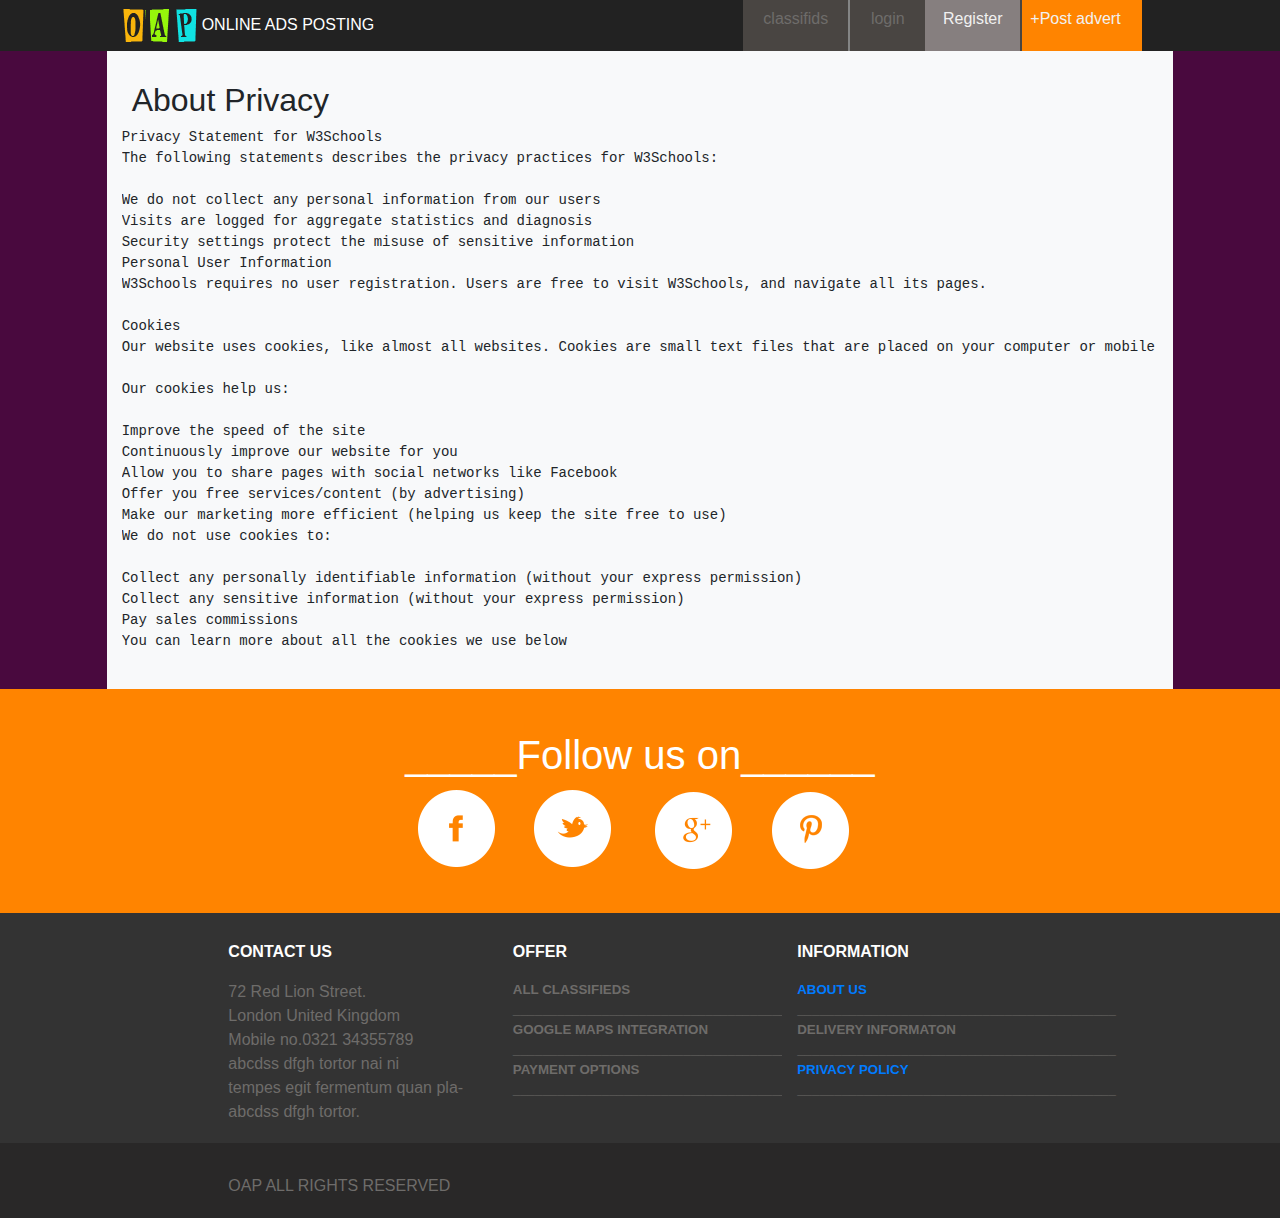
<file: privacy.html>
﻿<!DOCTYPE html>
<html>

<head>
<link href="css/bootstrap.min.css" type="text/css" rel="stylesheet"/>
<script src="js/jquery-3.3.1 (1).js" type="text/javascript"></script>
<script src="js/bootstrap.min.js" type="text/javascript"></script>
<link href="aboutus.css" type="text/css" rel="stylesheet" media="all"/>

</head>

<body>
<div class="container-fluid">
<section>
<!---opa image and navbar--->
<div class="row rowr">
	<div class="offset-md-1 offset-lg-1 offset-xl-1 offset-sm-1"></div>
		<div class="col-sm-10 col-md-10 col-lg-10 col-xl-10 col-xs-10">
		<img src="IMAGES/O.png" class="img-fluid O"/>
		<img src="IMAGES/A.png" class="img-fluid O"/>
		<img src="IMAGES/P.png" class="img-fluid O"/>
		<p class="online">ONLINE ADS POSTING</p>
		       
             <nav class="navbar navbar-expand-lg  navbar-expand-md  ml-5 nav">
  <button class="navbar-toggler" type="button" data-toggle="collapse" data-target="#navbar" aria-controls="navbar" 
  aria-expanded="false" aria-label="Toggle navigation">
    <span class="navbar-toggler-icon"  ></span>
  </button>
    <div class="collapse navbar-collapse" id="navbar">
    <div class="navbar-nav">
      <a  href="#" class="nav-item nav-link classifids">classifids</a>
      <a  href="LOGIN1.html" class="nav-item nav-link login">login</a>
      <a  href="REGISTER1.html" class="nav-item nav-link reg">Register</a>
      <a  href="#" class="nav-item nav-link post" >+Post advert</a>
    </div>
  </div>
</nav>
</div>
	<div class="offset-md-1 offset-lg-1 offset-xl-1 offset-sm-1"></div>
</div>			   
</section>
<!---login form-->
<section>
	<div class="row row1">
		<div class="offset-md-1 offset-lg-1 offset-xl-1 offset-sm-1"></div>
		<div class="col-sm-10 col-lg-10 col-md-10 bg-light">
		<h2 class="privacy">About Privacy</h2>
		<pre>
Privacy Statement for W3Schools
The following statements describes the privacy practices for W3Schools:

We do not collect any personal information from our users
Visits are logged for aggregate statistics and diagnosis
Security settings protect the misuse of sensitive information
Personal User Information
W3Schools requires no user registration. Users are free to visit W3Schools, and navigate all its pages.

Cookies
Our website uses cookies, like almost all websites. Cookies are small text files that are placed on your computer or mobile phone when you browse websites, to help provide you with the best experience we can.

Our cookies help us:

Improve the speed of the site
Continuously improve our website for you
Allow you to share pages with social networks like Facebook
Offer you free services/content (by advertising)
Make our marketing more efficient (helping us keep the site free to use)
We do not use cookies to:

Collect any personally identifiable information (without your express permission)
Collect any sensitive information (without your express permission)
Pay sales commissions
You can learn more about all the cookies we use below
		</pre>
	</div>
</div>
	<div class="offset-md-1 offset-lg-1 offset-xl-1 offset-sm-1"></div>
</section>
<!---footer--->
<section>
<div class="row row5">
	<div class="col-sm-12 col-md-12 col-lg-12 col-xl-12 col-xs-12">
	<h1 class="follow">_____Follow us on______</h1><div class="w-100"></div>
	<center>
	<img src="IMAGES/f.png" class="img-fluid facebook"/>
	<img src="IMAGES/t.png" class="img-fluid twitter"/>
	<img src="IMAGES/g.png" class="img-fluid twitter"/>
	<img src="IMAGES/pp.png" class="img-fluid twitter"/>
	</center>
	</div>
</div>
</section>
<!---2nd footer---->
<section>
<div class="row row6">
	<div class="offset-md-2 offset-sm-2 offset-lg-2"></div>
	<div class="col-md-8 col-sm-8 col-lg-8 col-xl-8 col-xs-8">
	    <div class="row">
		<div class="col-md-4 col-sm-4 col-lg-4 col-xl-4 col-xs-4 contact-us">
			<p class="contact">CONTACT US<div class="w-auto"></div>
			<div class="us">72 Red Lion Street.<div class="w-auto"></div>
			London United Kingdom<div class="w-25"></div>
			Mobile no.0321 34355789<div class="w-25"></div>
			abcdss dfgh tortor nai ni<div class="w-25"></div>
			tempes egit fermentum quan pla-<div class="w-25"></div>
			abcdss dfgh tortor.
			</div></p>
		</div>
		<div class="col-md-4 col-sm-4 col-lg-4 col-xl-4 col-xs-4 contact-us">
		<p class="contact">OFFER<div class="w-auto"></div>
		<div class="offer us">
		ALL CLASSIFIEDS ___________________________________________<div class="w-auto"></div>
		GOOGLE MAPS INTEGRATION ___________________________________________<div class="w-auto"></div>
		PAYMENT OPTIONS ___________________________________________<div class="w-auto"></div>
		</div>	
		</div>
		<div class="col-md-4 col-sm-4 col-lg-4 col-xl-4 col-xs-4 contact-us">
		<p class="contact">INFORMATION<div class="w-auto"></div>
		<div class="offer us">
		<a href="about-us.html">ABOUT US</a> ___________________________________________<div class="w-auto"></div>
		DELIVERY INFORMATON ___________________________________________<div class="w-auto"></div>
		<a href="privacy.html">PRIVACY POLICY </a>___________________________________________<div class="w-auto"></div>
		</div>
		</div>
		</div>
	</div>
	<div class="offset-md-2 offset-sm-2 offset-lg-2"></div>
</div>
</section>
<!----3rd footer--->
<section>
<div class="row row7">
	<div class="offset-md-2 offset-sm-2 offset-lg-2"></div>
	<div class="col-md-8 col-sm-8 col-lg-8 col-xl-8 col-xs-8 us right">OAP ALL RIGHTS RESERVED 
	</div>
	<div class="offset-md-2 offset-sm-2 offset-lg-2"></div>
</div> 
</section>

</div>
</body>

</html>
</file>
<file: oap.css>
﻿
.header{
	background-color:#222222;
	}
.in-header
{
	width:1070px;
	margin:auto;
	height:60px;
}
.in-header h5
{
	color:#ffffff;
	font-family:Arial, Helvetica, sans-serif;
}
.classifids{
	background-color:#494542;
	height:52px;
	width:107px;
	//text-indent:15px;
	text-align:center;
	color:#6e6c6a;
	border-spacing:10px;
	border-right:2px #848585 solid; 
}
.nav .login{
	width:75px;
	height:52px;
	text-align:center;
	background-color:#494542;
	color:#6e6c6a;
}
.nav .reg{
	width:97px;
	height:52px;
	text-align:center;
	background-color:#867f7f;
	color:#f1f1f1;
	border-right:2px #494542 solid;
}
.nav .post{
	width:120px;
	height:52px;
	background-color:#ff8400;
	color:#f1f1f1;
}

.banner{
	background-color:#49093e;
	height:400px;
	position:relative;
}
.banner img
{
	margin-left:245px;
}
.banner h3
{
font-size:40pt;
	font-weight:bold;
	color:#ffffff;
	margin-left:130px;

	font-style:italic;}
.banner p
{
		color:#ffffff;
	margin-left:250px;
	font-family:[Lato];
	font-weight:normal;
}
.banner input
{
	width:650px;
	margin-left:75px;
	border:5px #af93aa solid;
	border-radius: 20px; 
	padding-left:30px;
	 
}
.banner .form-group img
{
	margin-left:680px;	
	margin-top:-160px; 
}
.body{
	background-color:#f0eded;
}
.frmtxt
{
	background-color:#ffffff;
	width:1070px;
	margin:auto;
	position:absolute;
	margin-top:-40px;
	margin-left:150px;
}
.c2{
	background-color:white;
}
.c2 button{
	background-color:#ebebeb;
	border:none;
	font-weight:normal;
	width:150px;
	height:50px;
	margin-left:-15px;
}

.c13{
margin-top:30px;
	
}
.c3
{
	background-color:#ffffff;
	width:1070px;
	margin:auto;
    margin-top:-40px;
	margin-left:150px;
}
.c3 h5{
color:#201f1f;	
font-weight:bold;
font-size:18px;
}
.c14 .j1
{
margin-left:200px;
}
.c14 .jumbotron
{
background-color:#f8fbfc;
border-bottom:thin #c6c6c6 solid;
}
.ads .btn-light
{
	background-color:#ebebeb;
	color:#928d8d;
	font-weight:bold;
}
.ads .btns
{
	background-color:white;
	color:#2f2d2d;
	font-weight:bold;
	border:thin #ebebeb solid;
}
.addtype .card
{
	background-color:#ecf0f1;
	border:none;
}
.addtype .repair
{
	margin-top:-15px;
}
.socialmedia{
	height:224px;
	background-color:#ff8400;
}
.socialmedia .hr1{
	height:2px;
	width:120px;
	margin-left:415px;
	margin-top:68px;
}
.socialmedia .hr2{
	height:2px;
	width:120px;
	margin-left:785px;
	margin-top:-28px;
}

.follow{
	margin-left:550px;
	margin-top:42px;
	margin-right:20px;
	//font-weight:bold;
	color:white;
}
.facebook{
	margin-left:20px;
	margin-right:32px;
}
.twitter{
	margin-right:32px;
}
.linkd{
	width:80px;
	height:80px;
	background-color:white;
	border-radius:50px;
}
.li{
	margin-left:500px;
	margin-top:-60px;
	color:#ff8400;
	font-weight:bold;
	text-align:center;
	font-style:italic;
}
.row6{
	height:225px;
	background-color:#333333;
}
.contact-us{
	background-color:#333333;
}
.contact{
	color:white;
	text-align:left;
	font-weight:bold;
	margin-top:27px;
}
.us{
	color:#6e6c6a;
}
.offer{
	font-size:10pt;
	font-weight:bold;
}
.row7{
	height:75px;
	background-color:#292828;
}
.right{
	margin-top:31px;
}
#container{
	overflow:hidden;
}
#sliderbox{
	position:relative;
	animation-name:slideranimation;
	animation-duration:20s;
	amination-iteration-count:infinite;
}
@keyframes slideranimation{
	0%{
	left:0px;
	}
	20%{
	left:0px;
	}
	25%{
	left: -200px;
	}
	45%{
	left:-200px;
	}
	50%{
	left:-600px;
	}
	70%{
	left:-600px;
	}
	75%{
	left:-1200px;
	}
	
}
</file>
<file: aboutus.css>
﻿.rowr{
	  background-color:#222222;
	  height:51px;	
}
.O{
	margin-top:7px;
}
.online{
	color:white;
	margin-left:80px;
	margin-top:-30px;
	margin-right:px;
}
.nav{
	float:right;
	margin-top:-62px;
	margin-left:20px;
	//background-color:#494542;
}
.classifids{
	background-color:#494542;
	height:52px;
	width:107px;
	//text-indent:15px;
	text-align:center;
	color:#6e6c6a;
	border-spacing:10px;
	border-right:2px #848585 solid; 
}
.nav .login{
	width:75px;
	height:52px;
	text-align:center;
	background-color:#494542;
	color:#6e6c6a;
}
.nav .reg{
	width:97px;
	height:52px;
	text-align:center;
	background-color:#867f7f;
	color:#f1f1f1;
	border-right:2px #494542 solid;
}
.nav .post{
	width:120px;
	height:52px;
	background-color:#ff8400;
	color:#f1f1f1;
}
.row1{
	background-color:#49093e;
	//height:580px;
}
.about{
	margin-top:30px;
	margin-left:10px;
}
.row5{
	height:224px;
	background-color:#ff8400;
}
.follow{
	margin-left:20px;
	text-align:center;
	margin-top:42px;
	margin-right:20px;
	//font-weight:bold;
	color:white;
}
.facebook{
	margin-left:20px;
	margin-right:32px;
}
.twitter{
	margin-right:32px;

}
.row6{
	height:230px;
	background-color:#333333;
}
.contact-us{
	background-color:#333333;
}
.contact{
	color:white;
	text-align:left;
	font-weight:bold;
	margin-top:27px;
}
.us{
	color:#6e6c6a;
}
.offer{
	font-size:10pt;
	font-weight:bold;
}
.row7{
	height:75px;
	background-color:#292828;
}
.right{
	margin-top:31px;
}


.privacy{
	margin-top:30px;
	margin-left:10px;	
}
</file>
<file: login.css>
﻿.rowr{
	  background-color:#222222;
	  height:51px;	
}
.O{
	margin-top:7px;
}
.online{
	color:white;
	margin-left:80px;
	margin-top:-30px;
	margin-right:px;
}
.nav{
	float:right;
	margin-top:-62px;
	margin-left:20px;
	//background-color:#494542;
}
.classifids{
	background-color:#494542;
	height:52px;
	width:107px;
	//text-indent:15px;
	text-align:center;
	color:#6e6c6a;
	border-spacing:10px;
	border-right:2px #848585 solid; 
}
.nav .login{
	width:75px;
	height:52px;
	text-align:center;
	background-color:#494542;
	color:#6e6c6a;
}
.nav .reg{
	width:97px;
	height:52px;
	text-align:center;
	background-color:#867f7f;
	color:#f1f1f1;
	border-right:2px #494542 solid;
}
.nav .post{
	width:120px;
	height:52px;
	background-color:#ff8400;
	color:#f1f1f1;
}
.row1{
	background-color:#49093e;
	height:509px;
}
.site{
	margin-left:250px;
	padding-top:43px;
}
.A{
	padding-top:43px;
}
.row1 .best{
	font-family:"Times New Roman", Times, serif;
	font-size:30pt;
	text-align:center;
	color:#ffffff;
	font-style:italic;
	font-weight:bold;
	padding-top:20px;
	margin-left:-32px;
}
.quickly{
	color:white;
	//padding-left:311px;
	text-align:center;
}
.row2{
	background-color:#ffffff;
	height:610px;
}
.row3{
	background-color:white;
	height:610px;
	//width:1070px;
	//margin-left:240px;
	margin-top:-60px;	
}
.store{
	padding-top:35px;
	font-weight:bold;
	font-size:15pt;
	height:128px;
}
.inner{
	background-color:#f1f1f1;
	height:400px;
	width:1100px;
	margin-left:43px;
	margin-right:43px;

}

.info{
	padding-top:31px;
	margin-bottom:20px;
	font-weight:bold;
	font-size:12pt;
}
.sub{
	width:385px;
	height:31px;
	border:0px;
	margin-left:150px;
	margin-bottom:21px;
	background-color:#ff8400;
}

.formback{
	background-color:#f1f1f1;
	height:300px;
	width:200px;
}
.loginn{
	margin-top:150px;
	margin-bottom:150px;
}
.form{
	margin-top:10px;
}
.text{
	width:386px;
	height:33px;
	border:0px;
	background-color:#ffffff;
	margin-left:15px;
	margin-top:22px;
	margin-bottom:13px;
}

.textt{
	margin-left:40px;
}
.labell{
	margin-left:100px;
}
.password{
	
}
.signin{
	//width:385px;
	//height:31px;
	border:0px;
	margin-left:150px;
	margin-bottom:21px;
	margin-top:20px;
}

//.name{
	margin-left:95px;
}
.pass{
	margin-left:70px;
}
.name{
	//float:left;
	margin-left:5px;
	margin-top:20px;
}
.userform{
	//float:left;
	width:386px;
	height:33px;
	border:0px;
	background-color:#ffffff;
	
	//margin-top:-35px;
	margin-bottom:px;
	}
.section{
	margin-left:150px;	
}
.row5{
	height:224px;
	background-color:#ff8400;
}
.follow{
	margin-left:20px;
	text-align:center;
	margin-top:42px;
	margin-right:20px;
	//font-weight:bold;
	color:white;
}
.facebook{
	margin-left:20px;
	margin-right:32px;
}
.twitter{
	margin-right:32px;

}
.linkd{
	width:80px;
	height:80px;
	background-color:white;
	border-radius:50px;
}
.li{
	margin-left:500px;
	margin-top:-60px;
	color:#ff8400;
	font-weight:bold;
	text-align:center;
	font-style:italic;
}
.row6{
	height:230px;
	background-color:#333333;
}
.contact-us{
	background-color:#333333;
}
.contact{
	color:white;
	text-align:left;
	font-weight:bold;
	margin-top:27px;
}
.us{
	color:#6e6c6a;
}
.offer{
	font-size:10pt;
	font-weight:bold;
}
.row7{
	height:75px;
	background-color:#292828;
}
.right{
	margin-top:31px;
}
.tel{
	margin-left:30px;
}
.inn{
	margin-left:180px;
}
</file>
